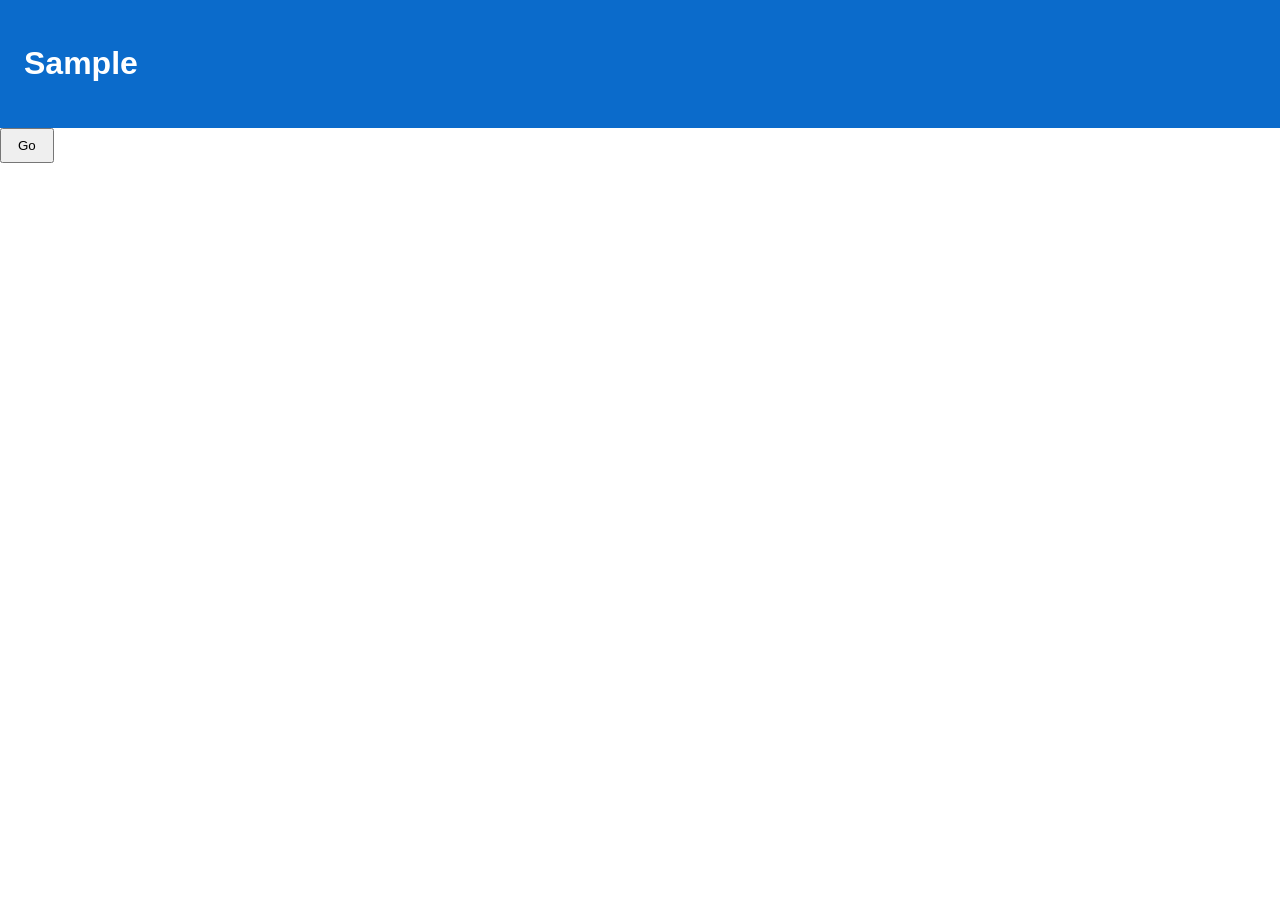
<file: app/src/main/assets/sample_repo/web/index.html>
<!doctype html>
<html lang="en">
<head>
  <meta charset="utf-8">
  <title>Sample App</title>
  <link rel="stylesheet" href="styles.css">
</head>
<body>
  <header class="hero">
    <h1 id="title">Sample</h1>
  </header>
  <main>
    <button id="go" onclick="unsafeHtml(document.body, 'hi')">Go</button>
  </main>
  <script src="app.js"></script>
</body>
</html>
</file>
<file: app/src/main/assets/sample_repo/web/styles.css>
body { margin: 0; font-family: sans-serif; }
.hero { background: #0b6bcb; color: white; padding: 24px; }
#go { padding: 8px 16px; }
</file>
